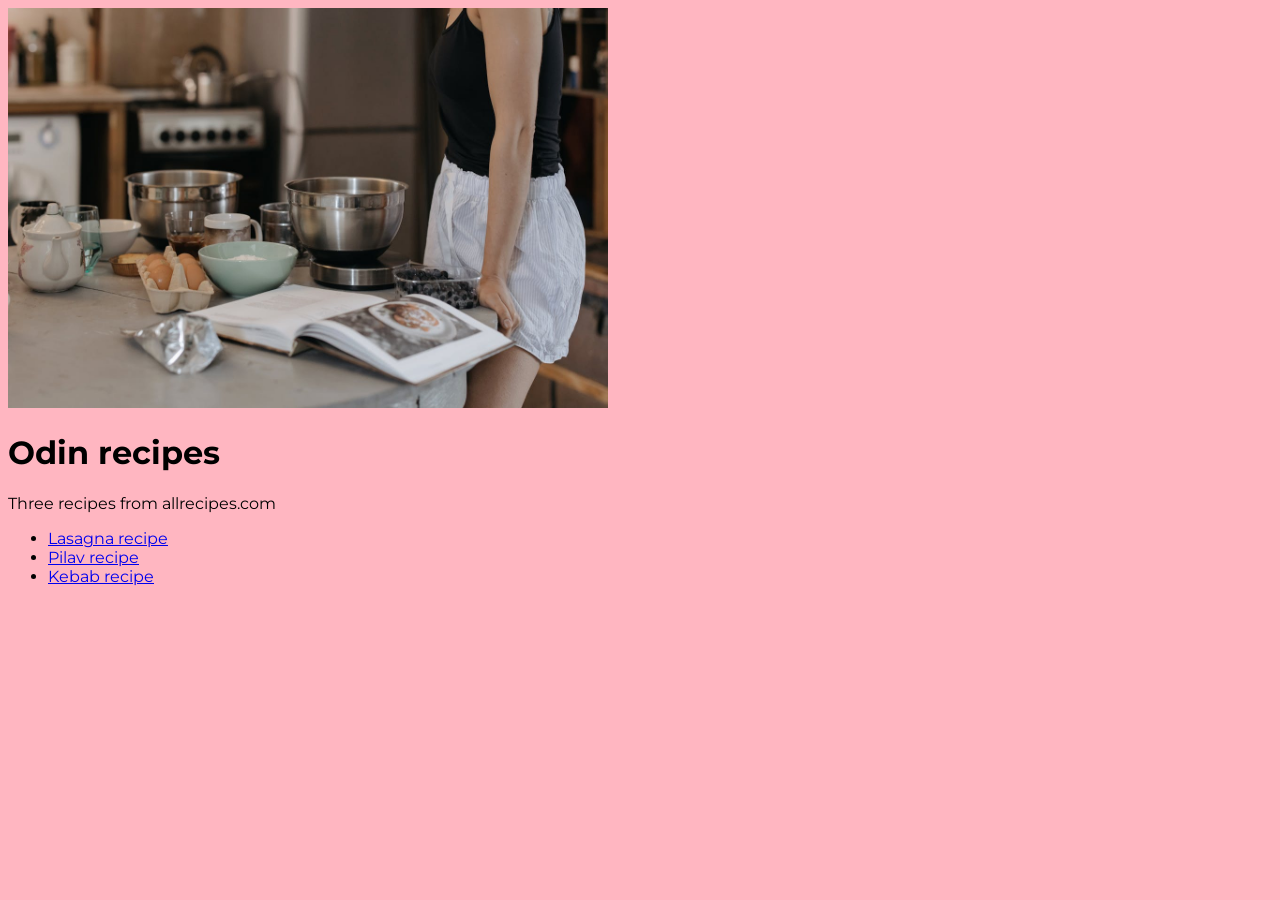
<file: index.html>
<!DOCTYPE html>
<html lang="en">
  <head>
    <meta charset="UTF-8">
    <title>Recipes Webpage</title>
    <link rel="preconnect" href="https://fonts.googleapis.com">
    <link rel="preconnect" href="https://fonts.gstatic.com" crossorigin>
    <link rel="stylesheet" href="https://fonts.googleapis.com/css2?family=Montserrat&display=swap">
    <link rel="stylesheet" href="./style.css">
  </head>

  <body>
    <img src="./recipes.jpg" height="400px" alt="pilav image">
    <h1>Odin recipes</h1>

    <p>Three recipes from allrecipes.com</p>

    <ul>
        <li><a href="recipes/lasagna.html">Lasagna recipe</a></li>
        <li><a href="recipes/pilav.html">Pilav recipe</a></li>
        <li><a href="recipes/kebab.html">Kebab recipe</a></li>
    </ul>
  </body>
</html>
</file>
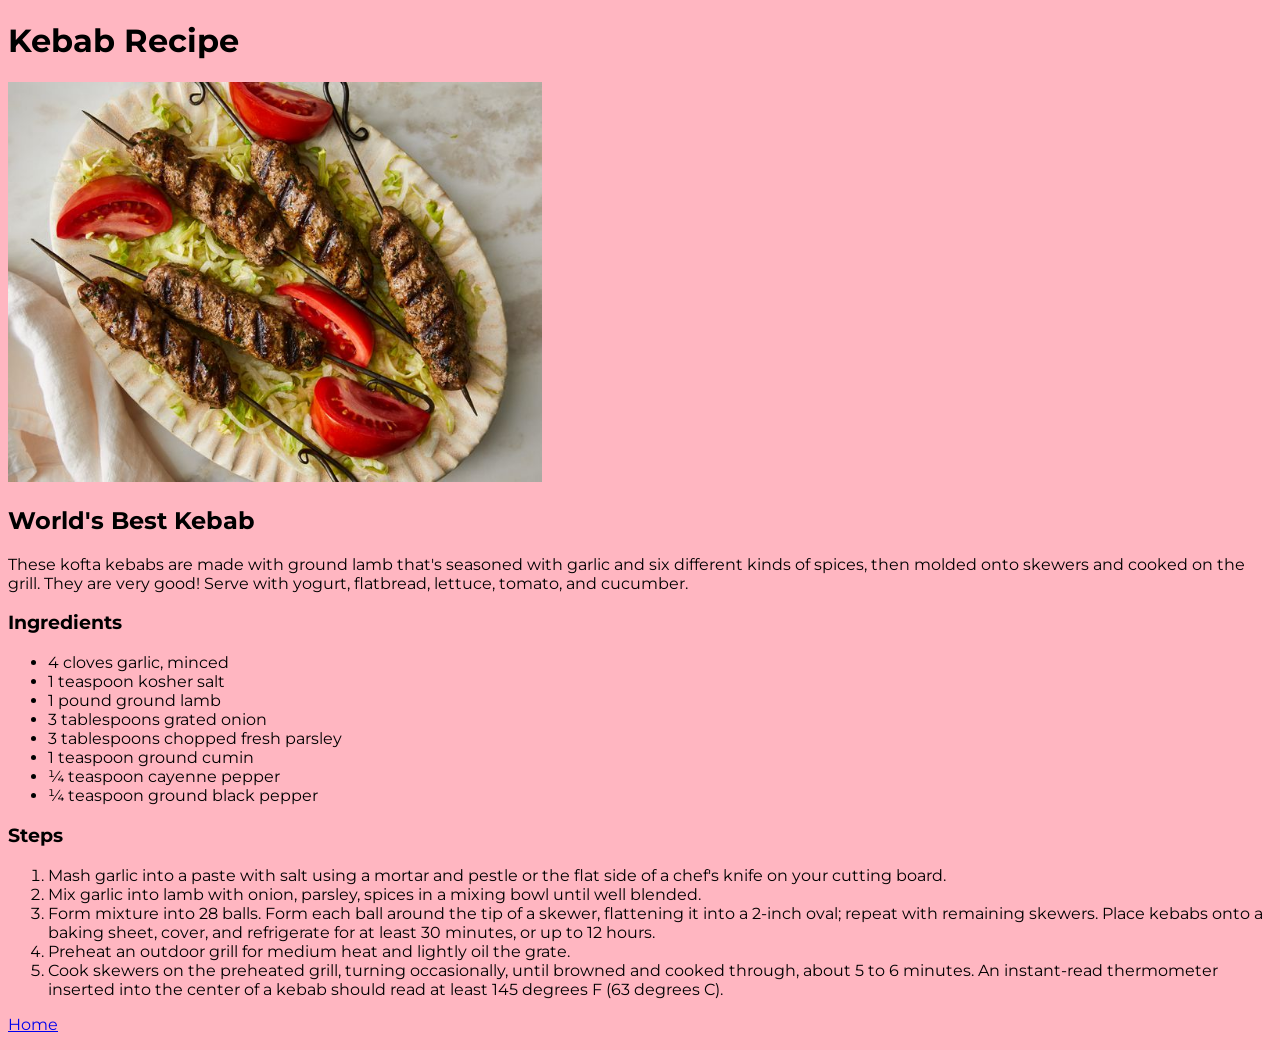
<file: recipes/kebab.html>
<!DOCTYPE html>
<html lang="en">
  <head>
    <meta charset="UTF-8">
    <title>Kebab recipe</title>
    <link rel="preconnect" href="https://fonts.googleapis.com">
    <link rel="preconnect" href="https://fonts.gstatic.com" crossorigin>
    <link rel="stylesheet" href="https://fonts.googleapis.com/css2?family=Montserrat&display=swap">
    <link rel="stylesheet" href="../style.css">

  </head>
  <body>
    <h1>Kebab Recipe</h1>
    <img src="./kebab.jpg" height="400px" alt="kebab image">
    <h2>World's Best Kebab</h2>
    <p>These kofta kebabs are made with ground lamb that's seasoned with garlic and six different kinds of spices, then molded onto skewers and cooked on the grill. They are very good! Serve with yogurt, flatbread, lettuce, tomato, and cucumber.</p>
    <h3>Ingredients</h3>
    <ul>
        <li>4 cloves garlic, minced</li>
        <li>1 teaspoon kosher salt</li>
        <li>1 pound ground lamb</li>
        <li>3 tablespoons grated onion</li>
        <li>3 tablespoons chopped fresh parsley</li>
        <li>1 teaspoon ground cumin</li>
        <li>¼ teaspoon cayenne pepper</li>
        <li>¼ teaspoon ground black pepper</li>
    </ul>
    <h3>Steps</h3>
    <ol>
        <li>Mash garlic into a paste with salt using a mortar and pestle or the flat side of a chef's knife on your cutting board.</li>
        <li>Mix garlic into lamb with onion, parsley, spices in a mixing bowl until well blended.</li>
        <li>Form mixture into 28 balls. Form each ball around the tip of a skewer, flattening it into a 2-inch oval; repeat with remaining skewers. Place kebabs onto a baking sheet, cover, and refrigerate for at least 30 minutes, or up to 12 hours.</li>
        <li>Preheat an outdoor grill for medium heat and lightly oil the grate.</li>
        <li>Cook skewers on the preheated grill, turning occasionally, until browned and cooked through, about 5 to 6 minutes. An instant-read thermometer inserted into the center of a kebab should read at least 145 degrees F (63 degrees C).</li>
    </ol>
    <p><a href="../index.html">Home</a></p>
  </body>
</file>
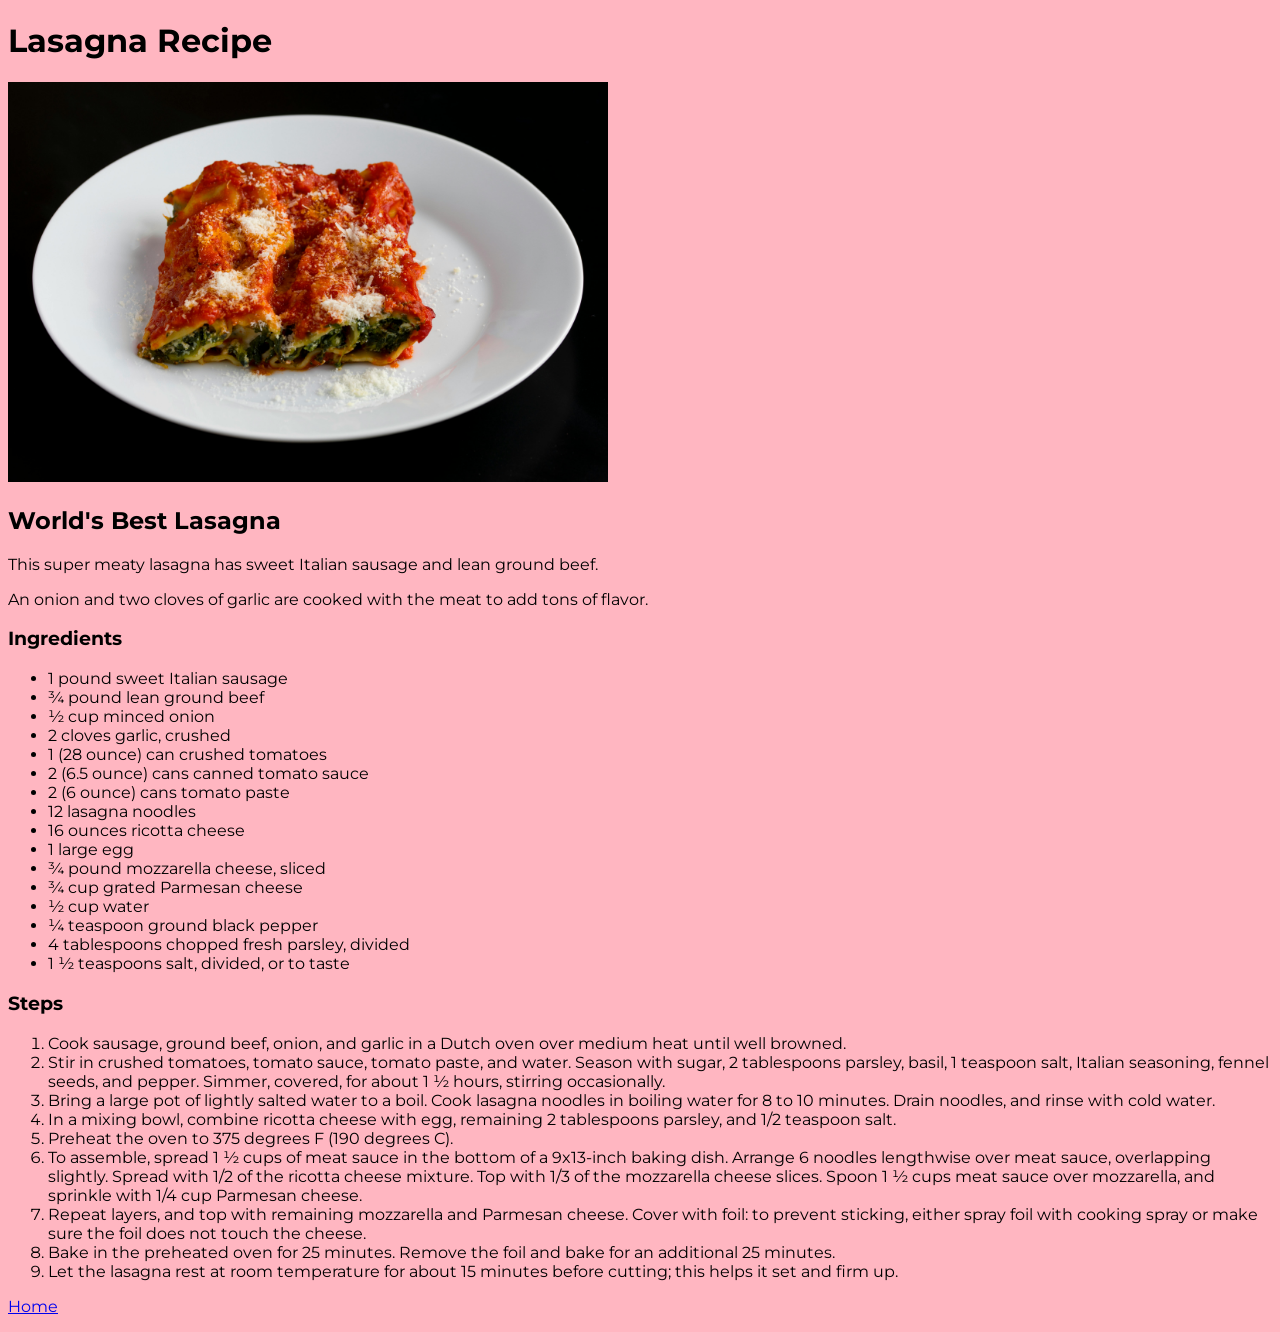
<file: recipes/lasagna.html>
<!DOCTYPE html>
<html lang="en">
  <head>
    <meta charset="UTF-8">
    <title>Lasagna recipe</title>
    <link rel="preconnect" href="https://fonts.googleapis.com">
    <link rel="preconnect" href="https://fonts.gstatic.com" crossorigin>
    <link rel="stylesheet" href="https://fonts.googleapis.com/css2?family=Montserrat&display=swap">
    <link rel="stylesheet" href="../style.css">
  </head>

  <body>
    <h1>Lasagna Recipe</h1>
    <img src="./lasagna.jpg" height="400px" alt="lasagna image">
    <h2>World's Best Lasagna</h2>
    <p>This super meaty lasagna has sweet Italian sausage and lean ground beef.</p>
    <p>An onion and two cloves of garlic are cooked with the meat to add tons of flavor.</p>
    <h3>Ingredients</h3>
    <ul>
        <li>1 pound sweet Italian sausage</li>
        <li>¾ pound lean ground beef</li>
        <li>½ cup minced onion</li>
        <li>2 cloves garlic, crushed</li>
        <li>1 (28 ounce) can crushed tomatoes</li>
        <li>2 (6.5 ounce) cans canned tomato sauce</li>
        <li>2 (6 ounce) cans tomato paste</li>
        <li>12 lasagna noodles</li>
        <li>16 ounces ricotta cheese</li>
        <li>1 large egg</li>
        <li>¾ pound mozzarella cheese, sliced</li>
        <li>¾ cup grated Parmesan cheese</li>
        <li>½ cup water</li>
        <li>¼ teaspoon ground black pepper</li>
        <li>4 tablespoons chopped fresh parsley, divided</li>
        <li>1 ½ teaspoons salt, divided, or to taste</li>
    </ul>
    <h3>Steps</h3>
    <ol>
        <li>Cook sausage, ground beef, onion, and garlic in a Dutch oven over medium heat until well browned.</li>
        <li>Stir in crushed tomatoes, tomato sauce, tomato paste, and water. Season with sugar, 2 tablespoons parsley, basil, 1 teaspoon salt, Italian seasoning, fennel seeds, and pepper. Simmer, covered, for about 1 ½ hours, stirring occasionally.</li>
        <li>Bring a large pot of lightly salted water to a boil. Cook lasagna noodles in boiling water for 8 to 10 minutes. Drain noodles, and rinse with cold water.</li>
        <li>In a mixing bowl, combine ricotta cheese with egg, remaining 2 tablespoons parsley, and 1/2 teaspoon salt.</li>
        <li>Preheat the oven to 375 degrees F (190 degrees C).</li>
        <li>To assemble, spread 1 ½ cups of meat sauce in the bottom of a 9x13-inch baking dish. Arrange 6 noodles lengthwise over meat sauce, overlapping slightly. Spread with 1/2 of the ricotta cheese mixture. Top with 1/3 of the mozzarella cheese slices. Spoon 1 ½ cups meat sauce over mozzarella, and sprinkle with 1/4 cup Parmesan cheese.</li>
        <li>Repeat layers, and top with remaining mozzarella and Parmesan cheese. Cover with foil: to prevent sticking, either spray foil with cooking spray or make sure the foil does not touch the cheese.</li>
        <li>Bake in the preheated oven for 25 minutes. Remove the foil and bake for an additional 25 minutes.</li>
        <li>Let the lasagna rest at room temperature for about 15 minutes before cutting; this helps it set and firm up.</li>
     </ol>

    <p><a href="../index.html">Home</a></p>
  </body>
</html>
</file>
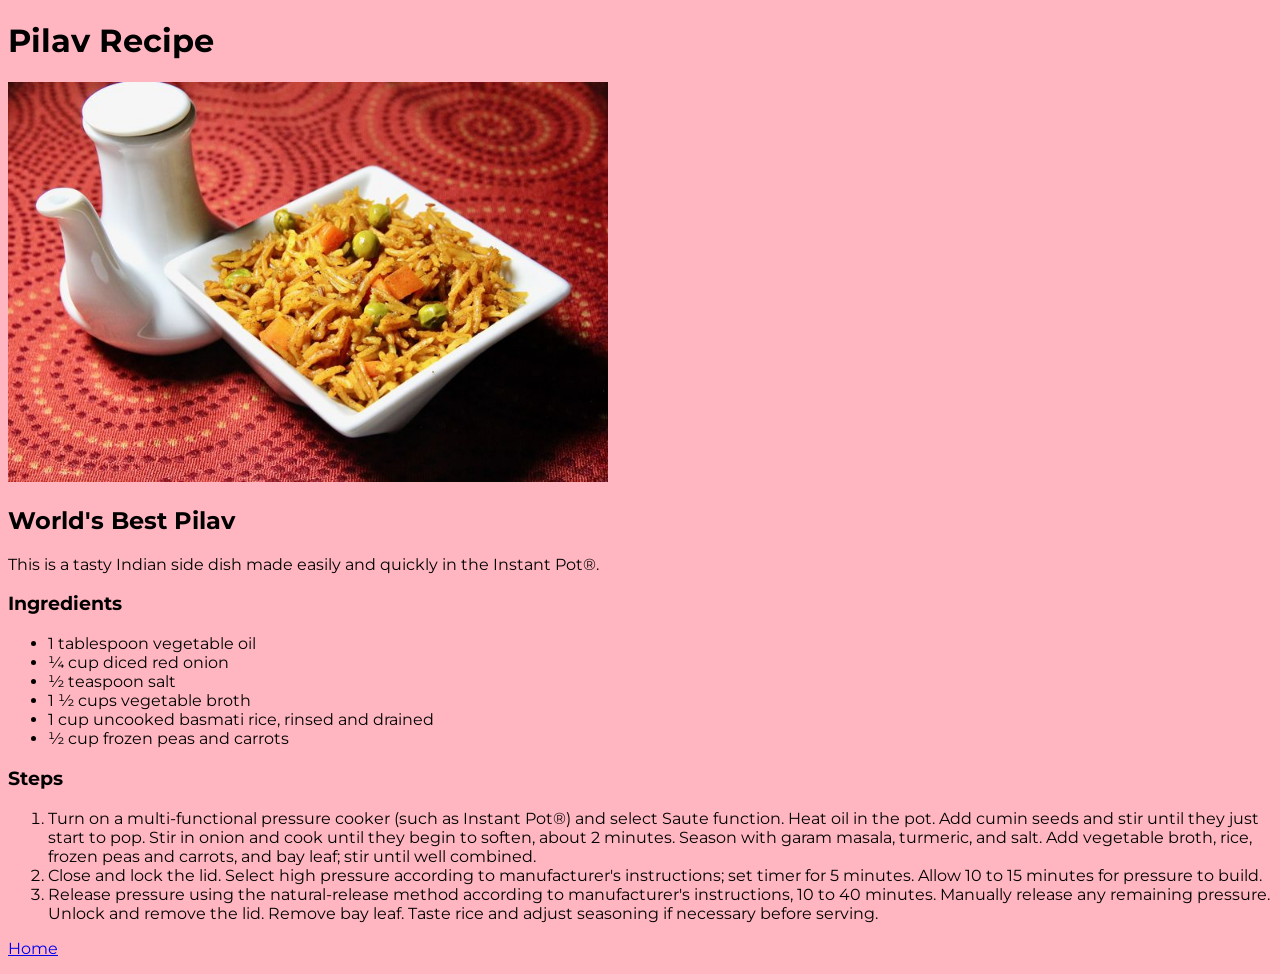
<file: recipes/pilav.html>
<!DOCTYPE html>
<html lang="en">
  <head>
    <meta charset="UTF-8">
    <title>Pilav recipe</title>
    <link rel="preconnect" href="https://fonts.googleapis.com">
     <link rel="preconnect" href="https://fonts.gstatic.com" crossorigin>
   <link rel="stylesheet" href="https://fonts.googleapis.com/css2?family=Montserrat&display=swap">
    <link rel="stylesheet" href="../style.css">
  </head>
<body>
    <h1>Pilav Recipe</h1>
    <img src="./pilav.jpg" height="400px" alt="pilav image">
    <h2>World's Best Pilav</h2>
    <p>This is a tasty Indian side dish made easily and quickly in the Instant Pot®.</p>
    <h3>Ingredients</h3>
    <ul>
        <li>1 tablespoon vegetable oil</li>
        <li>¼ cup diced red onion</li>
        <li>½ teaspoon salt</li>
        <li>1 ½ cups vegetable broth</li>
        <li>1 cup uncooked basmati rice, rinsed and drained</li>
        <li>½ cup frozen peas and carrots</li>
    </ul>
    <h3>Steps</h3>
    <ol>
        <li>Turn on a multi-functional pressure cooker (such as Instant Pot®) and select Saute function. Heat oil in the pot. Add cumin seeds and stir until they just start to pop. Stir in onion and cook until they begin to soften, about 2 minutes. Season with garam masala, turmeric, and salt. Add vegetable broth, rice, frozen peas and carrots, and bay leaf; stir until well combined.</li>
        <li>Close and lock the lid. Select high pressure according to manufacturer's instructions; set timer for 5 minutes. Allow 10 to 15 minutes for pressure to build.</li>
        <li>Release pressure using the natural-release method according to manufacturer's instructions, 10 to 40 minutes. Manually release any remaining pressure. Unlock and remove the lid. Remove bay leaf. Taste rice and adjust seasoning if necessary before serving.</li>
    </ol>
    <p><a href="../index.html">Home</a></p>
</body>
</html>
</file>
<file: style.css>
body {
      font-family: 'Montserrat', 'Arial', 'Helvetica', sans-serif;
      background-color: lightpink;
    }
</file>
